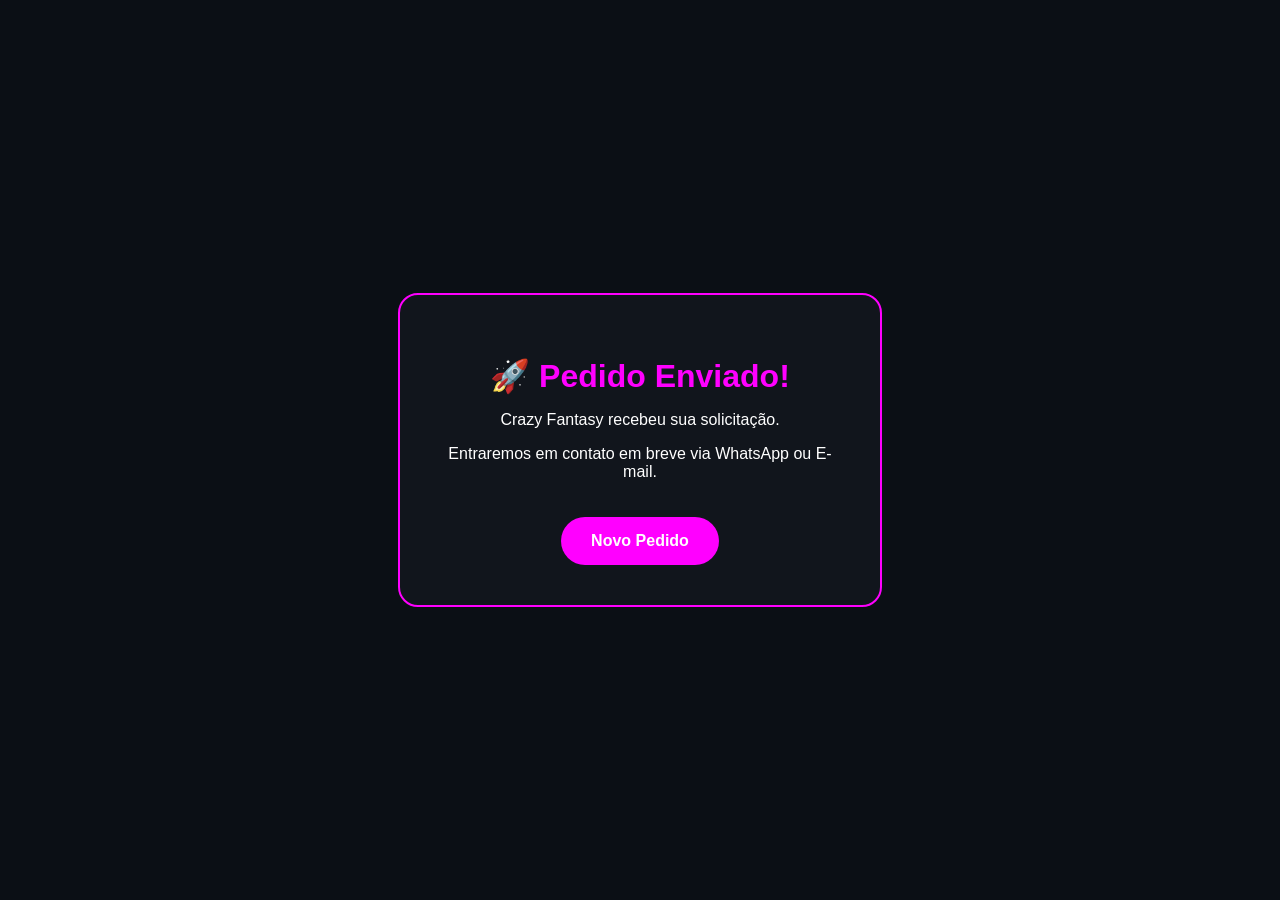
<file: b2b/sucesso.html>
<!DOCTYPE html>
<html lang="pt-br">
<head>
    <meta charset="UTF-8">
    <title>Sucesso! | Crazy Fantasy</title>
    <style>
        body { background: #0b0f15; color: white; font-family: sans-serif; display: flex; align-items: center; justify-content: center; height: 100vh; margin: 0; text-align: center; }
        .box { padding: 40px; border: 2px solid #ff00ff; border-radius: 20px; background: #11151c; max-width: 400px; }
        h1 { color: #ff00ff; margin-bottom: 10px; }
        .btn { background: #ff00ff; color: white; padding: 15px 30px; border-radius: 30px; text-decoration: none; font-weight: bold; display: inline-block; margin-top: 20px; transition: 0.3s; }
        .btn:hover { transform: scale(1.05); background: #cc00cc; }
    </style>
</head>
<body>
    <div class="box">
        <h1>🚀 Pedido Enviado!</h1>
        <p>Crazy Fantasy recebeu sua solicitação.</p>
        <p>Entraremos em contato em breve via WhatsApp ou E-mail.</p>
        <a href="index.html" class="btn">Novo Pedido</a>
    </div>
</body>
</html>
</file>
